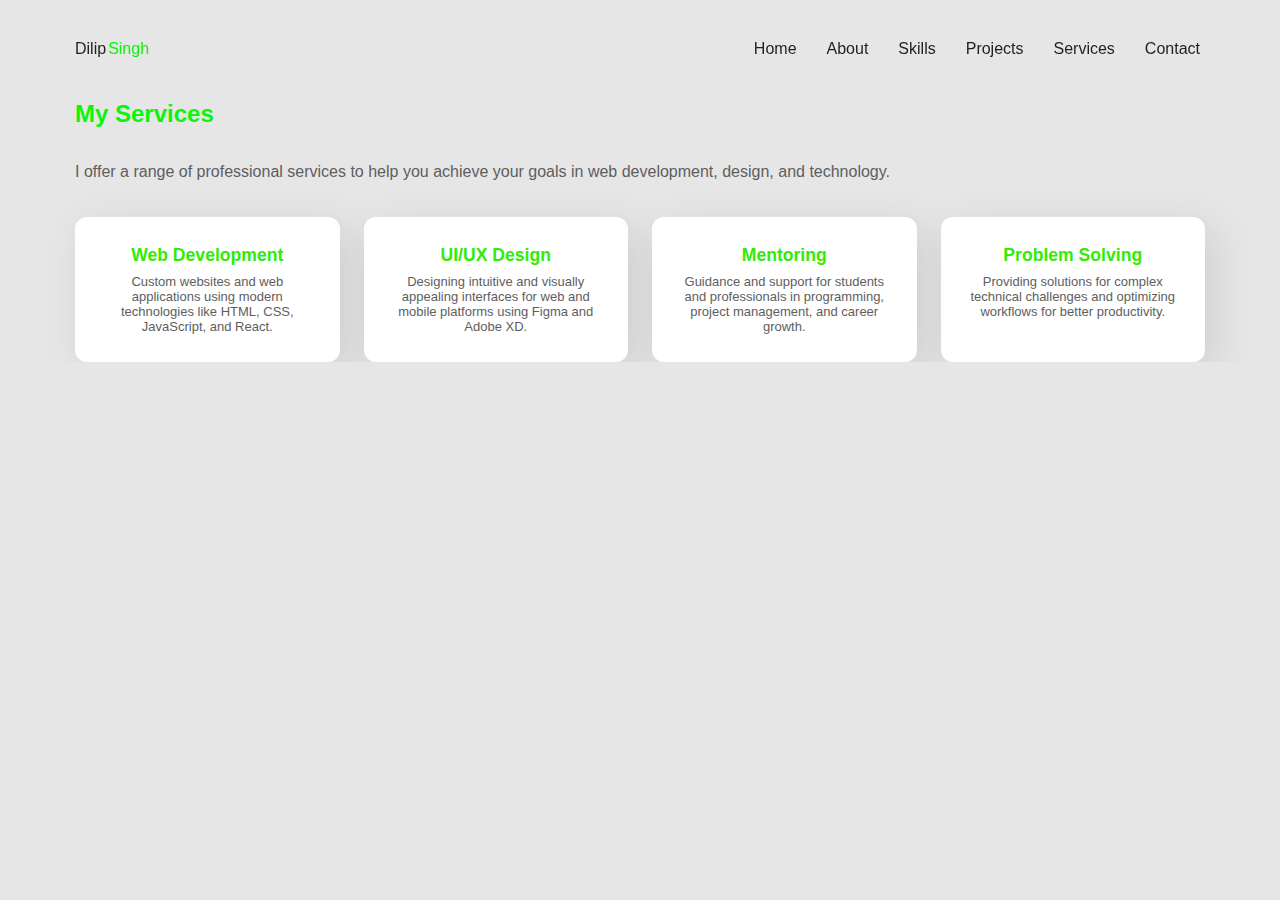
<file: section-services.html>
<!DOCTYPE html>
<html lang="en">
<head>
  <meta charset="UTF-8">
  <title>Services | Dilip Singh</title>
  <link rel="stylesheet" href="assets/css/style.css">
</head>
<body class="light_theme">
  <!-- Header -->
  <header class="header" data-header>
    <div class="container">
      <div class="logo"><a href="index.html">Dilip<span>Singh</span></a></div>
      <nav class="navbar">
        <ul class="navbar-list">
          <li><a class="navbar-link" href="index.html#home">Home</a></li>
          <li><a class="navbar-link" href="index.html#about">About</a></li>
          <li><a class="navbar-link" href="index.html#skills">Skills</a></li>
          <li><a class="navbar-link" href="section-projects.html">Projects</a></li>
          <li><a class="navbar-link" href="section-services.html">Services</a></li>
          <li><a class="navbar-link" href="index.html#contact">Contact</a></li>
        </ul>
      </nav>
    </div>
  </header>

  <main style="padding-top:100px;">
    <section class="services container" id="services">
      <h2 class="section-title">My Services</h2>
      <p class="section-text">I offer a range of professional services to help you achieve your goals in web development, design, and technology.</p>
      <div class="services-list" style="display: flex; flex-wrap: wrap; gap: 24px; justify-content: center;">
        <div class="service-card">
          <h4>Web Development</h4>
          <p>Custom websites and web applications using modern technologies like HTML, CSS, JavaScript, and React.</p>
        </div>
        <div class="service-card">
          <h4>UI/UX Design</h4>
          <p>Designing intuitive and visually appealing interfaces for web and mobile platforms using Figma and Adobe XD.</p>
        </div>
        <div class="service-card">
          <h4>Mentoring</h4>
          <p>Guidance and support for students and professionals in programming, project management, and career growth.</p>
        </div>
        <div class="service-card">
          <h4>Problem Solving</h4>
          <p>Providing solutions for complex technical challenges and optimizing workflows for better productivity.</p>
        </div>
        <!-- Add more service cards as needed -->
      </div>
    </section>
  </main>
  <script src="assets/js/script.js"></script>
</body>
</html>
</file>
<file: assets/css/style.css>
/*-----------------------------------*\
 * style.css
\*-----------------------------------*/

/**
 * copyright 2022 codewithsadee
 */





/*-----------------------------------*\
 * #CUSTOM PROPERTY
\*-----------------------------------*/

:root {

  /**
   * colors
   */

  --raw-seinna: hsl(120, 92%, 50%);
  --sizzling-sunrise: hsl(93, 94%, 48%);
  --scarlet: hsl(108, 96%, 47%);
  --black: hsl(0, 4%, 5%);
  --white: hsl(210, 40%, 98%);

  /**
   * typography
   */

  --ff-saira-stencil-one: "Saira Stencil One", sans-serif; 
  --ff-poppins: 'Poppins', sans-serif;
  --ff-roboto: 'Roboto', sans-serif;

  --fs-1: 2rem;
  --fs-2: calc(1.813rem + 1vw);
  --fs-3: calc(1.313rem + 1vw);
  --fs-4: 1.4rem;
  --fs-5: 1rem;
  --fs-6: 0.813rem;
  --fs-7: 0.75rem;

  --fw-400: 400;
  --fw-700: 700;

  /**
   * transition
   */

  --transition-1: 0.25s ease-in-out;

  /**
   * spacing
   */

  --section-padding: 80px;

  /**
   * radius
   */

  --radius-4: 4px;
  --radius-12: 12px;

}





/*-----------------------------------*\
 * #THEME COLORS
\*-----------------------------------*/

body.dark_theme {

  --bg-primary: hsl(0, 0%, 12%);
  --bg-secondary: hsl(0, 0%, 19%);
  --color-primary: hsl(0, 0%, 100%);
  --color-secondary: hsl(0, 0%, 62%);
  --card-shadow: hsla(0, 0%, 0%, 0.4);
  --input-bg: hsl(0, 0%, 16%);

  --shadow-1: 10px 10px 40px var(--card-shadow);

}

body.light_theme {

  --bg-primary: hsl(0, 0%, 90%);
  --bg-secondary: hsl(0, 0%, 100%);
  --color-primary: hsl(0, 0%, 12%);
  --color-secondary: hsl(0, 0%, 37%);
  --card-shadow: hsla(0, 0%, 0%, 0.1);
  --input-bg: hsl(0, 0%, 93%);

  --shadow-1: 10px 10px 40px var(--card-shadow);

}





/*-----------------------------------*\
 * #RESET
\*-----------------------------------*/

*, *::before, *::after {
  margin: 0;
  padding: 0;
  box-sizing: border-box;
}

li { list-style: none; }

a { text-decoration: none; }

a,
img,
time,
span,
input,
label,
select,
button,
textarea,
ion-icon { display: block; }

input,
button,
select,
textarea {
  background: none;
  border: none;
  font: inherit;
}

button,
select { cursor: pointer; }

input,
textarea { width: 100%; }

ion-icon { pointer-events: none; }

:is(a, button, select) {
  outline-color: var(--scarlet);
  outline-offset: 3px;
}

::selection {
  background: var(--color-primary);
  color: var(--bg-primary);
}

html {
  font-family: var(--ff-roboto);
  scroll-behavior: smooth;
}

body {
  background: var(--bg-primary);
  transition: var(--transition-1);
}

body.active { overflow: hidden; }





/*-----------------------------------*\
 * #REUSED STYLE
\*-----------------------------------*/

.container { padding-inline: 10px; }

.h1 {
  font-size: var(--fs-1);
  line-height: 1.2;
  font-weight: 400;
}

.h2,
.h3,
.h4 {
  color: var(--color-primary);
  font-family: var(--ff-poppins);
  line-height: 1.2;
}

.h2 { font-size: var(--fs-2); }

.h3 { font-size: var(--fs-3); }

.h4 { font-size: var(--fs-5); }

.w-100 { width: 100%; }

.btn {
  max-width: max-content;
  color: var(--color-primary);
  font-weight: var(--fw-700);
  text-transform: uppercase;
  letter-spacing: 0.5px;
  padding: 10px 25px;
  border: 1px solid transparent;
  border-radius: var(--radius-4);
  transition: var(--transition-1);
}

.btn-primary { border-color: var(--color-primary); }

.btn-primary:is(:hover, :focus) {
  background: var(--color-primary);
  color: var(--bg-primary);
}

.btn-secondary {
  background: var(--raw-seinna);
  border-color: var(--raw-seinna);
  color: var(--black);
}

.btn-secondary:is(:hover, :focus) { --raw-seinna: hsl(24, 74%, 64%); }

.section-subtitle {
  position: relative;
  color: var(--color-secondary);
  text-transform: uppercase;
  padding-bottom: 5px;
  margin-bottom: 20px;
}

.section-subtitle::after {
  content: "";
  position: absolute;
  top: 100%;
  left: 0;
  width: 60px;
  height: 2px;
  background: var(--color-secondary);
}

.section-title {
  max-width: 350px;
  margin-bottom: 30px;
}

.section-text {
  color: var(--color-secondary);
  line-height: 1.8;
  margin-bottom: 30px;
}

.tooltip {
  position: absolute;
  top: -40px;
  background: var(--raw-seinna);
  min-width: max-content;
  color: var(--white);
  font-size: 15px;
  font-weight: var(--fw-700);
  padding: 5px 10px;
  border-radius: var(--radius-4);
  box-shadow: var(--shadow-1);
  transform: translateY(-10px);
  opacity: 0;
  pointer-events: none;
  transition: var(--transition-1);
  z-index: 1;
}

/* --- Skill Progress Bars --- */
.skill-progress-bg {
  width: 100%;
  height: 8px;
  background: var(--input-bg);
  border-radius: 4px;
  margin-top: 8px;
  overflow: hidden;
}
.skill-progress {
  height: 100%;
  background: linear-gradient(90deg, var(--raw-seinna), var(--scarlet));
  border-radius: 4px;
  width: 0;
  transition: width 1.2s cubic-bezier(0.4,0,0.2,1);
}

/* --- Portfolio Filter Buttons --- */
.filter-btn-group {
  display: flex;
  gap: 12px;
  justify-content: center;
  margin-bottom: 30px;
}
.filter-btn {
  padding: 7px 18px;
  border-radius: 20px;
  background: var(--input-bg);
  color: var(--color-primary);
  border: 1px solid var(--raw-seinna);
  font-weight: 600;
  transition: background 0.2s, color 0.2s;
}
.filter-btn.active,
.filter-btn:hover {
  background: var(--raw-seinna);
  color: var(--white);
}

/* --- Modal Styles --- */
.modal {
  display: none;
  position: fixed;
  z-index: 1000;
  left: 0; top: 0; right: 0; bottom: 0;
  background: rgba(0,0,0,0.7);
  align-items: center;
  justify-content: center;
}
.modal.active {
  display: flex;
}
.modal-content {
  background: var(--bg-secondary);
  padding: 32px;
  border-radius: var(--radius-12);
  max-width: 600px;
  width: 90%;
  box-shadow: var(--shadow-1);
  position: relative;
}
.modal-close {
  position: absolute;
  top: 12px;
  right: 16px;
  font-size: 1.5rem;
  color: var(--color-secondary);
  cursor: pointer;
  background: none;
  border: none;
}

/* Prevent background scroll when modal open */
body.modal-open {
  overflow: hidden;
}

/* --- Animated Counter --- */
.counter {
  font-size: 2.2rem;
  color: var(--raw-seinna);
  font-weight: bold;
  display: inline-block;
  transition: color 0.2s;
}

/*-----------------------------------*\
 * #HEADER
\*-----------------------------------*/

.header {
  padding-block: 15px;
  position: fixed;
  top: 0;
  left: 0;
  width: 100%;
  transition: var(--transition-1);
  z-index: 4;
}

.header.active {
  padding-block: 12px;
  background: var(--bg-secondary);
  box-shadow: var(--shadow-1);
}

.header .container {
  display: flex;
  justify-content: space-between;
  align-items: center;
  gap: 10px;
}

.logo {
  position: relative;
  min-width: 77px;
  z-index: 2;
}

.logo a {
  color: var(--color-primary);
  font-family: var(--ff-saira-stencil-one);
}

.logo span {
  display: inline-block;
  color: var(--raw-seinna);
  margin-left: 2px;
}

.navbar-actions {
  display: flex;
  align-items: center;
  gap: 15px;
  margin-left: auto;
}

.navbar-actions select {
  color: var(--color-primary);
  width: 45px;
}

.navbar-actions option {
  background: var(--bg-primary);
  color: var(--color-primary);
}

.theme-btn {
  padding: 4px;
  width: 48px;
  background: var(--bg-secondary);
  border-radius: 100px;
  transition: var(--transition-1);
}

.header.active .theme-btn { background: var(--bg-primary); }

.theme-btn .icon {
  position: relative;
  left: 0;
  width: 20px;
  height: 20px;
  border-radius: 50px;
  box-shadow: inset 9px -6px var(--color-primary);
  transition: var(--transition-1);
}

.theme-btn.active .icon {
  left: 20px;
  box-shadow: inset 20px -20px var(--sizzling-sunrise);
}

.nav-toggle-btn {
  position: relative;
  transform: rotate(-55deg);
  transition: var(--transition-1);
  z-index: 2;
}

.nav-toggle-btn.active { transform: rotate(-45deg); }

.nav-toggle-btn span {
  width: 20px;
  height: 2px;
  background: var(--color-primary);
  margin: 5px;
  transition: var(--transition-1);
}

.nav-toggle-btn :is(.one, .three) { width: 10px; }

.nav-toggle-btn .one {
  margin-left: auto;
  transform-origin: left;
}

.nav-toggle-btn .three { transform-origin: right; }

.nav-toggle-btn.active .one { transform: rotate(90deg) translateX(-3px); }

.nav-toggle-btn.active .three { transform: rotate(90deg) translateX(3px); }

.navbar {
  position: fixed;
  background: var(--bg-secondary);
  top: 100%;
  left: 0;
  width: 100%;
  height: 100%;
  display: grid;
  place-items: center;
  visibility: hidden;
  transition: 0.75s cubic-bezier(0.71, 0.01, 0.24, 0.99);
  transition-delay: 0.5s;
  z-index: 1;
}

.navbar.active {
  top: 0;
  visibility: visible;
  transition-delay: 0s;
}

.navbar-list > li {
  margin-block: 20px;
  padding-inline: 50px;
  overflow: hidden;
}

.navbar-link {
  position: relative;
  width: max-content;
  margin-inline: auto;
  color: var(--color-primary);
  font-family: var(--ff-poppins);
  font-size: var(--fs-1);
  padding: 10px;
  transform: translateY(50px);
  transition: 0.75s cubic-bezier(0.68, -0.55, 0.27, 2);
}

.navbar.active .navbar-link {
  transform: translateY(0);
  transition-delay: 0.5s;
}

.navbar-link::before {
  content: "";
  position: absolute;
  top: 50%;
  transform: translateY(-50%);
  left: 0;
  height: 5px;
  width: 0;
  background: var(--raw-seinna);
  transition: var(--transition-1);
}

.navbar-link:is(:hover, :focus)::before { width: 100%; }





/*-----------------------------------*\
 * #HERO
\*-----------------------------------*/

main { overflow-x: hidden; }

.hero {
  min-height: 100vh;
  display: flex;
  flex-direction: column;
  justify-content: center;
  align-items: center;
  padding-top: 115px;
  margin-bottom: var(--section-padding);
}

.hero-banner {
  max-width: 500px;
  width: 125%;
  margin-bottom: 30px;
}

:is(.hero-social-list, .scroll-down) { display: none; }

.hero-content { max-width: 450px; }

.hero-title {
  text-align: center;
  margin-bottom: 30px;
}

.hero .btn-primary { margin-inline: auto; }





/*-----------------------------------*\
 * #STATS
\*-----------------------------------*/

.stats { padding-block: var(--section-padding); }

.stats-list {
  display: grid;
  gap: 30px;
}

.stats-card {
  background: var(--bg-secondary);
  display: flex;
  align-items: center;
  gap: 10px;
  padding: 25px;
  border-radius: var(--radius-12);
  box-shadow: var(--shadow-1);
  transition: var(--transition-1);
}

.stats-card:is(:hover, :focus) { transform: translateY(-5px); }

.stats-card .card-icon {
  background: var(--raw-seinna);
  width: 60px;
  height: 60px;
  display: grid;
  place-items: center;
  border-radius: 50%;
}

.stats-card .card-icon img {
  width: 70%;
  filter: invert(1);
}

.stats-card .card-title {
  width: calc(100% - 95px);
  color: var(--raw-seinna);
  text-align: center;
}

.stats-card .card-title strong {
  display: block;
  color: var(--color-primary);
  font-size: initial;
  line-height: 1.3;
  margin-top: 5px;
}

.stats-card > ion-icon { color: var(--color-secondary); }





/*-----------------------------------*\
 * #ABOUT
\*-----------------------------------*/

.about { padding-block: var(--section-padding); }

.about-banner {
  max-width: 400px;
  margin-inline: auto;
  margin-bottom: 80px;
}

.about .btn {
  max-width: unset;
  width: 100%;
}

.about .btn-secondary { margin-bottom: 10px; }





/*-----------------------------------*\
 * #SKILLS
\*-----------------------------------*/

.skills { padding-block: var(--section-padding); }

.skills-content { margin-bottom: 50px; }

.skills-toggle {
  background: var(--bg-secondary);
  position: relative;
  width: max-content;
  margin-inline: auto;
  display: flex;
  align-items: center;
  padding: 5px;
  border-radius: 100px;
  box-shadow: var(--shadow-1);
  z-index: 1;
}

.skills-toggle::before {
  content: "";
  position: absolute;
  top: 5px;
  left: 5px;
  bottom: 5px;
  width: 93px;
  background: var(--raw-seinna);
  border-radius: 100px;
  transition: var(--transition-1);
  z-index: -1;
}

.skills-toggle.active::before {
  left: 98px;
  width: 94px;
}

.toggle-btn {
  color: var(--color-primary);
  font-family: var(--ff-poppins);
  padding: 5px 25px;
  transition: var(--transition-1);
}

.toggle-btn.active { color: var(--white); }

.skills-box.active .skills-list,
.skills-box .tools-list { display: none; }

.skills-box .skills-list,
.skills-box.active .tools-list {
  display: flex;
  flex-wrap: wrap;
  justify-content: center;
  align-items: center;
  gap: 15px;
  animation: fadeIn 0.5s ease-out forwards;
}

@keyframes fadeIn {

  0% { opacity: 0; }
  100% { opacity: 1; }

}

.skill-card {
  position: relative;
  background: var(--bg-secondary);
  width: 80px;
  height: 80px;
  display: grid;
  place-items: center;
  border-radius: var(--radius-12);
  box-shadow: var(--shadow-1);
  cursor: help;
}

.skill-card:hover .tooltip {
  transform: translateY(0);
  opacity: 1;
}





/*-----------------------------------*\
 * #PROJECT
\*-----------------------------------*/

.project { padding-block: var(--section-padding); }

.project-list > li { margin-bottom: 25px; }

.project-card {
  position: relative;
  overflow: hidden;
  border-radius: var(--radius-12);
  box-shadow: 2px 4px 6px hsla(0, 0%, 0%, 0.2);
}

.project-card::after {
  content: "";
  position: absolute;
  inset: 0;
  border-radius: inherit;
  transition: var(--transition-1);
}

.project-card:is(:hover, :focus)::after {
  background: hsla(0, 0%, 100%, 0.1);
  backdrop-filter: blur(0.5px);
}

.project-card .card-content {
  position: absolute;
  bottom: 0;
  left: 0;
  width: 100%;
  padding: 20px;
}

.project-card .card-title { margin-bottom: 10px; }

.project-card :is(.card-title, .publish-date) {
  background: var(--bg-primary);
  padding: 6px 12px;
  width: max-content;
  box-shadow: var(--shadow-1);
  transform: translateY(20px);
  opacity: 0;
  transition: var(--transition-1);
}

.project-card .publish-date {
  font-size: var(--fs-6);
  color: var(--color-primary);
  transition-delay: 0s;
}

.project-card:is(:hover, :focus) :is(.card-title, .publish-date) {
  transform: translateY(0);
  opacity: 1;
}

.project-card:is(:hover, :focus) .publish-date { transition-delay: 0.1s; }

.load-more {
  font-size: var(--fs-4);
  color: var(--raw-seinna);
  text-decoration: underline;
  margin-inline: auto;
}

/* --- Default Card Styles --- */
.project-card img {
  width: 100%;
  height: 180px;
  object-fit: cover;
  border-radius: var(--radius-12) var(--radius-12) 0 0;
  background: #f0f0f0;
}

.project-card .project-desc {
  min-height: 48px;
  color: var(--color-secondary);
  font-size: var(--fs-6);
  margin-bottom: 8px;
}

/* --- Default Page Section --- */
.default-page {
  display: block;
  background: var(--bg-secondary);
  border-radius: var(--radius-12);
  box-shadow: var(--shadow-1);
  margin: 40px auto;
  max-width: 600px;
  padding: 40px 0;
}

.default-page h2 {
  color: var(--raw-seinna);
  margin-bottom: 12px;
}

.default-page p {
  color: var(--color-secondary);
  font-size: var(--fs-5);
}

/*-----------------------------------*\
 * #CONTACT
\*-----------------------------------*/

.contact { padding-block: var(--section-padding); }

.contact-content { margin-bottom: 50px; }

.contact-list-item {
  display: flex;
  align-items: flex-start;
  gap: 15px;
  margin-bottom: 20px;
}

.contact-item-icon {
  font-size: 25px;
  color: var(--color-primary);
}

.contact-item-icon ion-icon { --ionicon-stroke-width: 40px; }

.contact-item-title { margin-bottom: 10px; }

.contact-list-item .contact-info {
  color: var(--color-secondary);
  font-style: normal;
  line-height: 1.6;
  transition: var(--transition-1);
}

.contact-info:not(address):is(:hover, :focus) { color: var(--color-primary); }

.contac-social-list {
  display: flex;
  flex-wrap: wrap;
  justify-content: flex-start;
  align-items: center;
  gap: 15px;
  padding-inline: 40px;
}

.contact-social-link {
  position: relative;
  background: var(--color-primary);
  color: var(--bg-primary);
  width: 35px;
  height: 35px;
  display: grid;
  place-items: center;
  border-radius: 50%;
  transition: var(--transition-1);
}

.contact-social-link:is(:hover, :focus) {
  background: var(--raw-seinna);
  color: var(--white);
}

.contact-social-link:is(:hover, :focus) .tooltip {
  transform: translateY(0);
  opacity: 1;
}

.contact-form {
  background: var(--bg-secondary);
  padding: 20px;
  border-radius: var(--radius-12);
  box-shadow: var(--shadow-1);
}

.form-wrapper { margin-bottom: 25px; }

.form-label {
  color: var(--color-primary);
  font-size: var(--fs-7);
  font-family: var(--ff-poppins);
  margin-bottom: 8px;
  margin-left: 5px;
}

.input-wrapper { position: relative; }

.input-field {
  background: var(--input-bg);
  color: var(--raw-seinna);
  padding: 10px;
  padding-left: 40px;
  border-radius: var(--radius-12);
  transition: var(--transition-1);
}

.input-wrapper ion-icon {
  position: absolute;
  top: 10px;
  left: 10px;
  color: var(--color-secondary);
  font-size: 20px;
  transition: var(--transition-1);
}

textarea.input-field {
  min-height: 60px;
  height: 120px;
  max-height: 200px;
  resize: vertical;
}

.input-field:focus { outline: 1px solid; }

.input-field:focus + ion-icon { color: var(--raw-seinna); }

.contact .btn-primary {
  max-width: unset;
  width: 100%;
  background: var(--color-primary);
  color: var(--bg-primary);
}





/*-----------------------------------*\
 * #FOOTER
\*-----------------------------------*/

.footer {
  background: var(--bg-secondary);
  padding-block: 20px;
  text-align: center;
  box-shadow: var(--shadow-1);
}

.footer .logo { margin-bottom: 15px; }

.copyright {
  color: var(--color-secondary);
  line-height: 1.6;
}

.copyright a {
  display: inline-block;
  color: var(--raw-seinna);
}





/*-----------------------------------*\
 * #GO TO TOP
\*-----------------------------------*/

.go-top {
  position: fixed;
  bottom: 25px;
  right: 25px;
  width: 45px;
  height: 45px;
  display: grid;
  place-items: center;
  font-size: 20px;
  color: var(--color-primary);
  border: 2px solid var(--color-primary);
  border-radius: 50%;
  opacity: 0;
  pointer-events: none;
  transform: translateY(10px);
  transition: var(--transition-1);
  z-index: 2;
}

.go-top.active {
  opacity: 1;
  pointer-events: all;
  transform: translateY(0);
}





/*-----------------------------------*\
 * #MEDIA QUERIES
\*-----------------------------------*/

/**
 * responsive for larger than 550px screen
 */

@media (min-width: 550px) {

  /**
   * REUSED STYLE
   */

  .container {
    max-width: 550px;
    margin-inline: auto;
  }

  .section-title { max-width: 380px; }



  /**
   * PROJECT
   */

  .project-list {
    column-count: 2;
    column-gap: 25px;
  }

  .project-list > li:first-child { column-span: all; }

}





/**
 * responsive for larger than 768px screen
 */

@media (min-width: 768px) {

  /**
   * REUSED STYLE
   */

  .container { max-width: 720px; }

  .section-title { max-width: 430px; }



  /**
   * STATS
   */

  .stats-list { grid-template-columns: 1fr 1fr; }



  /**
   * ABOUT
   */

  .btn-group {
    display: flex;
    justify-content: flex-start;
    align-items: center;
    gap: 20px;
  }

  .about .btn { max-width: max-content; }

  .about .btn-secondary { margin-bottom: 0; }



  /**
   * CONTACT
   */

  .contact-form {
    max-width: 450px;
    margin-inline: auto;
  }

}





/**
 * responsive for larger than 992px screen
 */

@media (min-width: 992px) {

  /**
   * CUSTOM PROPERTY
   */

  :root {

    /**
     * typography
     */

    --fs-2: 3rem;

    /**
     * spacing
     */

    --section-padding: 100px;

  }



  /**
   * REUSED STYLE
   */

  .container { max-width: 980px; }

  .section-content {
    position: relative;
    padding-left: 40px;
  }

  .section-subtitle {
    position: absolute;
    top: 0;
    left: 0;
    transform: rotate(0.75turn) translateX(-100%);
    transform-origin: left top;
    margin-bottom: 0;
  }

  .section-subtitle::after {
    top: 8px;
    left: auto;
    right: calc(100% + 20px);
  }



  /**
   * HEADER
   */

  .header { padding-block: 30px; }

  .header.active { padding-block: 15px; }

  .navbar-actions {
    order: 1;
    margin-left: 0;
  }

  .nav-toggle-btn { display: none; }

  .navbar { all: unset; }

  .navbar-link {
    transform: translateY(0);
    font-size: unset;
    padding-inline: 5px;
  }

  .navbar-list > li {
    margin: 0;
    padding: 0;
    overflow: visible;
  }

  .navbar-list {
    display: flex;
    justify-content: center;
    align-items: center;
    gap: 20px;
  }

  .navbar-link::before { height: 2px; }



  /**
   * HERO
   */

  .hero {
    position: relative;
    padding-top: 0;
    height: 100vh;
  }

  .hero-banner {
    max-width: unset;
    height: 100%;
    margin-bottom: 0;
  }

  .hero img {
    height: 100%;
    width: auto;
    margin-inline: auto;
  }

  .hero-content {
    --color-primary: var(--white);

    position: absolute;
    top: 50%;
    filter: drop-shadow(2px 4px 10px var(--black));
  }

  .hero .btn-primary:is(:hover, :focus) { color: hsl(0, 0%, 12%); }

  .hero-social-list {
    display: block;
    position: absolute;
    bottom: 92px;
    left: -30px;
  }

  .hero-social-list::after {
    content: "";
    position: absolute;
    bottom: -40px;
    left: 13px;
    width: 2px;
    height: 30px;
    background: var(--color-secondary);
  }

  .hero-social-link {
    position: relative;
    color: var(--color-secondary);
    margin-block: 5px;
    padding: 5px;
    font-size: 18px;
    transition: var(--transition-1);
  }

  .hero-social-link:is(:hover, :focus) { color: var(--color-primary); }

  .hero-social-link .tooltip {
    --trans-x: 10px;

    left: calc(100% + 10px);
    top: 50%;
    transform: translateY(-50%) translateX(var(--trans-x));
  }

  .hero-social-link:is(:hover, :focus) .tooltip {
    --trans-x: 0;
    opacity: 1;
  }

  .scroll-down {
    display: block;
    position: absolute;
    bottom: 80px;
    right: -30px;
    color: var(--color-secondary);
    font-size: 1.125rem;
    text-transform: uppercase;
    transform: rotate(90deg);
    transform-origin: top right;
  }

  .scroll-down::after {
    content: "";
    position: absolute;
    top: 8px;
    right: -50px;
    width: 30px;
    height: 2px;
    background: var(--color-secondary);
  }



  /**
   * STATS
   */

  .stats-list { grid-template-columns: repeat(3, 1fr); }

  .stats-card { height: 100%; }




  /**
   * ABOUT
   */

  .about {
    display: grid;
    grid-template-columns: 1fr 1fr;
    align-items: center;
    gap: 30px;
  }

  .about-banner { margin-bottom: 0; }




  /**
   * SKILLS
   */

  .skills {
    display: grid;
    grid-template-columns: 1fr 1fr;
    align-items: center;
    gap: 50px;
  }

  .skills-content { margin-bottom: 0; }

  .skills-toggle { margin-inline: 0; }



  /**
   * PROJECT
   */

  .project-list { column-count: 3; }

  .project-list > li:first-child {
    column-span: unset;
    margin: 25px;
    margin-left: 0;
  }



  /**
   * CONTACT
   */

  .contact {
    display: grid;
    grid-template-columns: 1fr 1fr;
    gap: 30px;
  }

  .contact-content { margin-bottom: 0; }

  .contact-form { width: 100%; }

  .contact-list { margin-left: -40px; }



  /**
   * FOOTER
   */

  .footer .container {
    display: flex;
    justify-content: space-between;
    align-items: center;
  }

  .footer .logo { margin-bottom: 0; }

}





/**
 * responsive for larger than 1200px screen
 */

@media (min-width: 1200px) {

  /**
   * REUSED STYLE
   */

  .container { max-width: 1150px; }

  .section-title { max-width: 460px; }




  /**
   * HERO
   */

  .hero-social-list { left: -80px; }

  .scroll-down { right: -80px; }




  /**
   * ABOUT
   */

  .about-banner { max-width: 450px; }

}

/* Remove unnecessary section styles for a more professional, focused look */
.achievements,
.testimonials,
.blog,
.demo {
  display: none !important;
}

/* Keep only professional sections: Home, About, Skills, Projects, Services, Contact */
.achievements .section-title,
.testimonials .section-title,
.blog .section-title,
.services .section-title {
  color: var(--raw-seinna);
}

.achievements-list,
.testimonials-list,
.blog-list,
.services-list {
  display: flex;
  flex-wrap: wrap;
  gap: 24px;
  justify-content: center;
  margin-top: 24px;
}

.achievement-card,
.testimonial-card,
.blog-card,
.service-card {
  background: var(--bg-primary);
  padding: 24px;
  border-radius: var(--radius-12);
  box-shadow: var(--shadow-1);
  min-width: 220px;
  max-width: 340px;
  flex: 1 1 220px;
}

.achievement-card h4,
.testimonial-card h4,
.blog-card h4,
.service-card h4 {
  color: var(--scarlet);
  margin-bottom: 10px;
}

.achievement-card p,
.testimonial-card p,
.blog-card p,
.service-card p {
  color: var(--color-secondary);
  font-size: var(--fs-6);
}

/* --- Demo Section --- */
.demo {
  padding-block: var(--section-padding);
  background: var(--bg-secondary);
  margin-bottom: 40px;
  border-radius: var(--radius-12);
  box-shadow: var(--shadow-1);
}
.demo .section-title {
  color: var(--raw-seinna);
}
.demo-content {
  display: flex;
  flex-wrap: wrap;
  gap: 24px;
  justify-content: center;
  margin-top: 24px;
}
.demo-card {
  background: var(--bg-primary);
  padding: 24px;
  border-radius: var(--radius-12);
  box-shadow: var(--shadow-1);
  min-width: 220px;
  max-width: 340px;
  flex: 1 1 220px;
}
.demo-card h4 {
  color: var(--scarlet);
  margin-bottom: 10px;
}
.demo-card p {
  color: var(--color-secondary);
  font-size: var(--fs-6);
}

/* --- Services Section: Simple Card Styles --- */
.services-list {
  display: flex;
  flex-wrap: wrap;
  gap: 24px;
  justify-content: center;
  margin-top: 24px;
}

.service-card {
  background: var(--bg-secondary);
  border-radius: var(--radius-12);
  box-shadow: var(--shadow-1);
  padding: 28px 22px;
  min-width: 200px;
  max-width: 300px;
  flex: 1 1 200px;
  text-align: center;
  transition: transform 0.2s;
}

.service-card:hover {
  transform: translateY(-6px) scale(1.03);
  box-shadow: 0 8px 32px var(--card-shadow);
}

.service-card .icon {
  font-size: 2.2rem;
  color: var(--raw-seinna);
  margin-bottom: 12px;
}

.service-card h4 {
  color: var(--scarlet);
  margin-bottom: 8px;
  font-size: 1.1rem;
}

.service-card p {
  color: var(--color-secondary);
  font-size: var(--fs-6);
  margin-bottom: 0;
}

/* --- Project Showcase: Short Card Styles --- */
.project-showcase-list {
  display: flex;
  flex-wrap: wrap;
  gap: 24px;
  justify-content: center;
  margin-top: 24px;
}

.project-showcase-card {
  background: var(--bg-secondary);
  border-radius: var(--radius-12);
  box-shadow: var(--shadow-1);
  padding: 20px 16px;
  min-width: 180px;
  max-width: 260px;
  flex: 1 1 180px;
  text-align: left;
  transition: transform 0.2s;
  position: relative;
}

.project-showcase-card:hover {
  transform: translateY(-5px) scale(1.02);
  box-shadow: 0 8px 32px var(--card-shadow);
}

.project-showcase-card .project-title {
  color: var(--raw-seinna);
  font-size: 1rem;
  margin-bottom: 6px;
  font-weight: 700;
}

.project-showcase-card .project-desc {
  color: var(--color-secondary);
  font-size: var(--fs-7);
  margin-bottom: 10px;
}

.project-showcase-card .project-link {
  color: var(--scarlet);
  font-size: 0.95rem;
  text-decoration: underline;
  position: absolute;
  bottom: 14px;
  right: 16px;
  transition: color 0.2s;
}

.project-showcase-card .project-link:hover {
  color: var(--raw-seinna);
}
</file>
